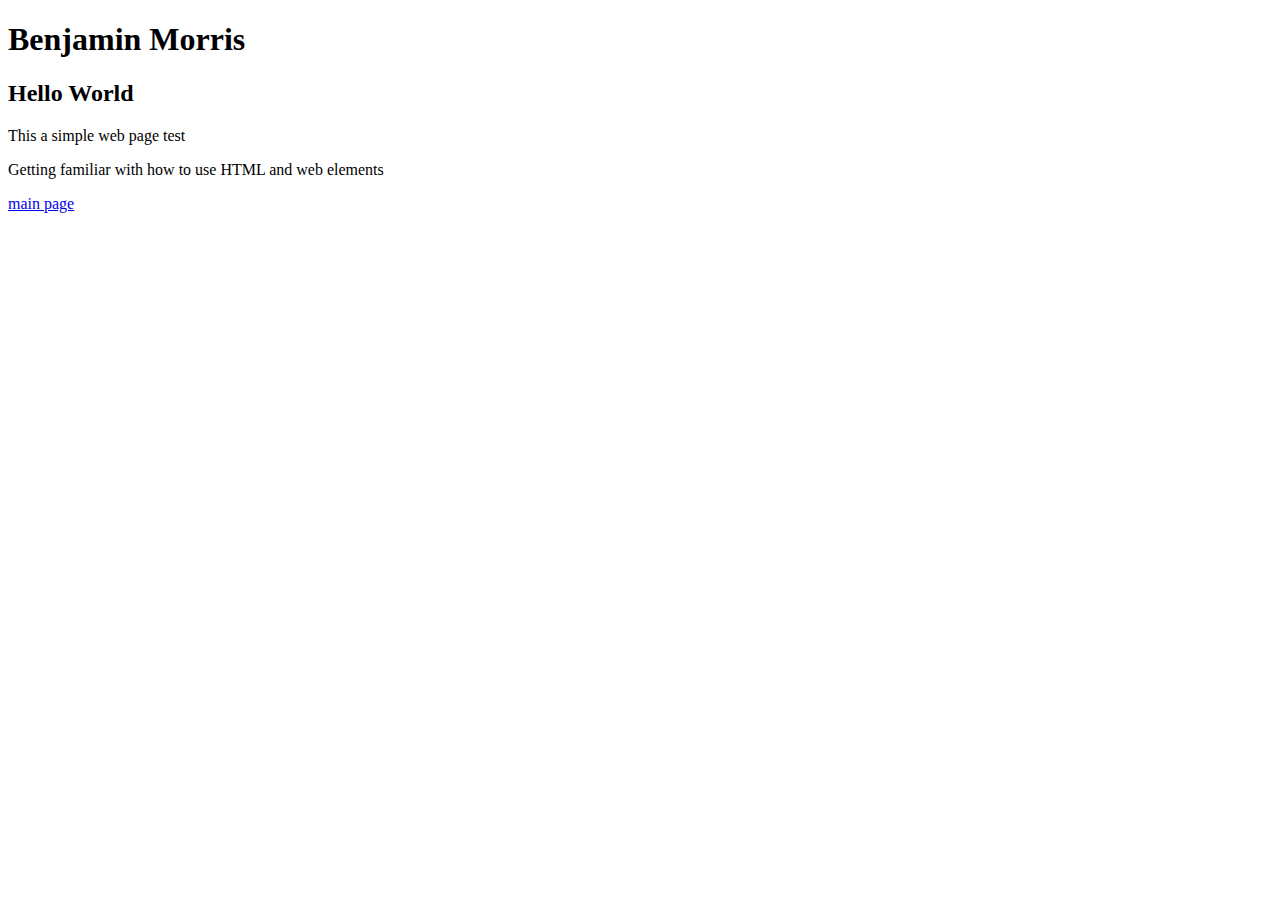
<file: index.html>
<!DOCTYPE html>
<html lang="en">

<head>
<!-- CSS only -->
<link href="https://cdn.jsdelivr.net/npm/bootstrap@5.1.3/dist/css/bootstrap.min.css" rel="stylesheet" integrity="sha384-1BmE4kWBq78iYhFldvKuhfTAU6auU8tT94WrHftjDbrCEXSU1oBoqyl2QvZ6jIW3" crossorigin="anonymous">

</head>
<h1>
    Benjamin Morris
</h1>
<h2>
    Hello World
</h2>
<p>
    This a simple web page test
    
</p>
<p>
    Getting familiar with how to use HTML and web elements
</p>
<a href="main.html">main page</a>

</html>
</file>
